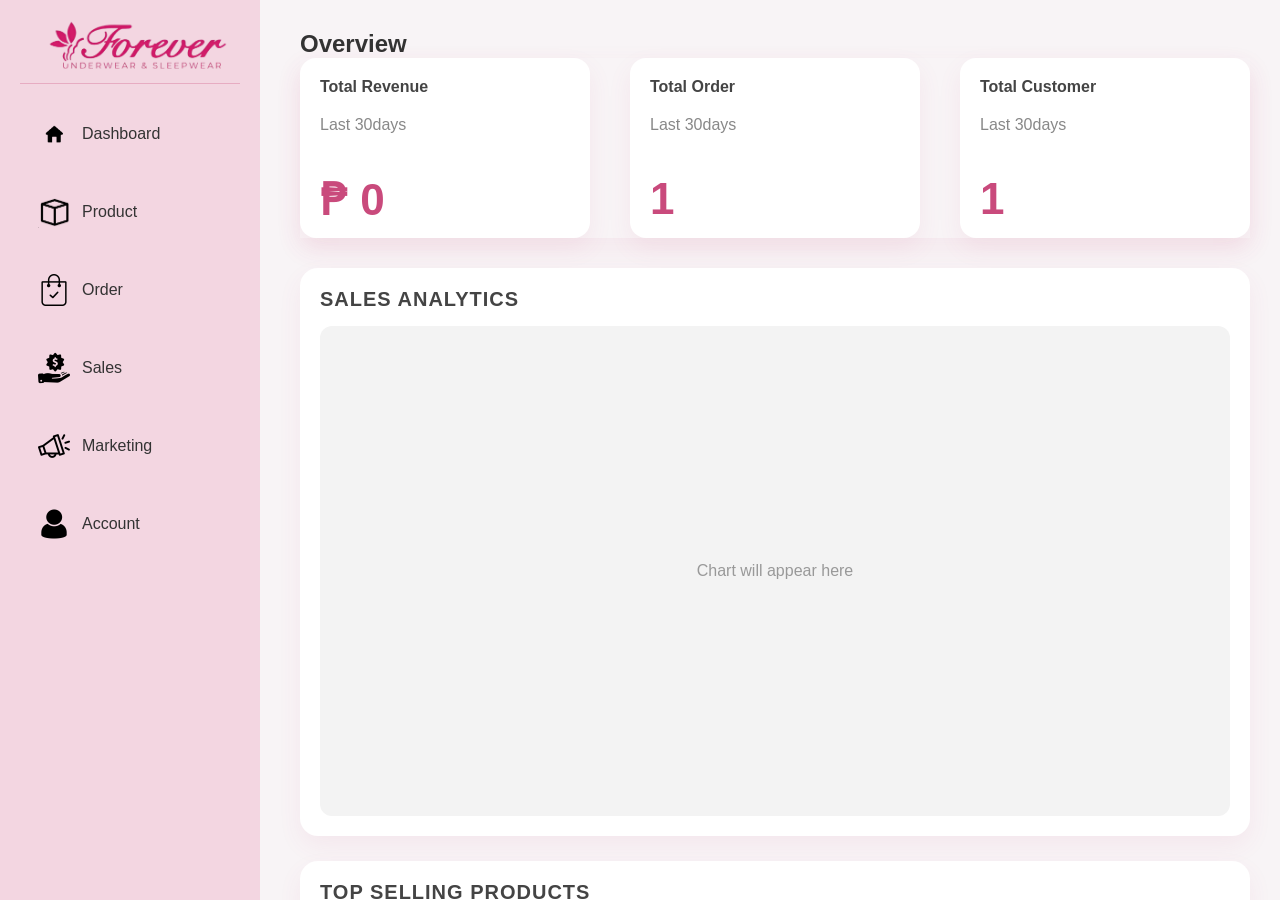
<file: ADMIN/HTML/index.html>
<!DOCTYPE html>
<html lang="en">

<head>
  <meta charset="UTF-8">
  <title>Admin Dashboard</title>
  <link rel="stylesheet" href="../CSS/dashboard.css">
</head>
<body>

<div class="container">

  <!-- SIDEBAR -->

   <aside class="sidebar">
    <div class="logo">
      <img src="../PICTURE/logo.png">
    </div>
   <nav class="menu">

  <a href="dashboard.html" onclick="goPage('dashboard.html')">
  <img src="../PICTURE/home logo.png" class="menu-icon">
  Dashboard
</a>

  <a href="product.php" onclick="goPage('product.html')">
    <img src="../PICTURE/product logo.png" class="menu-icon">
    Product
  </a>

  <a href="order.html" onclick="goPage('order.html')">
    <img src="../PICTURE/ORDER LOGO.webp" class="menu-icon">
    Order
  </a>

<a href="sales.html" onclick="goPage('sales.html')">
    <img src="../PICTURE/SALES LOGO.png" class="menu-icon">
    Sales
  </a>

  <a href="marketing.html" onclick="goPage('marketing.html')">
    <img src="../PICTURE/MARKETING LOGO.png" class="menu-icon">
    Marketing
  </a>

  <a href="account.html" onclick="goPage('account.html')">
    <img src="../PICTURE/ACCOUNT LOGO.png" class="menu-icon">
    Account
  </a>
</nav>
    </aside>

  <!-- MAIN CONTENT -->
  <main class="main">

    <h2 class="page-title">Overview</h2>

    <!-- STATS -->
    <section class="stats">
      <div class="stat-card">
        <p>Total Revenue</p>
        <span>Last 30days</span>
        <h3>₱ 0</h3>
      </div>

      <div class="stat-card">
        <p>Total Order</p>
        <span>Last 30days</span>
        <h3>1</h3>
      </div>

      <div class="stat-card">
        <p>Total Customer</p>
        <span>Last 30days</span>
        <h3>1</h3>
      </div>
    </section>

    <!-- SALES ANALYTICS -->
    <section class="box">
      <h4>SALES ANALYTICS</h4>
      <div class="analytics-placeholder">
        Chart will appear here
      </div>
    </section>

    <!-- TOP SELLING PRODUCTS -->
    <section class="box">
      <h4>TOP SELLING PRODUCTS</h4>

      <div class="products">
        <div class="product-card"></div>
        <div class="product-card"></div>
        <div class="product-card"></div>
        <div class="product-card"></div>
      </div>
    </section>

  </main>

</div>

</body>
</html>
</file>
<file: ADMIN/CSS/dashboard.css>
* {
  margin: 0;
  padding: 0;
  box-sizing: border-box;
}

body {
  font-family: 'Inter', sans-serif;
  background: #F8F4F6;
}

.container {
  display: flex;
  height: 100vh;
}
/* SIDEBAR */
.sidebar {
  width: 260px;
  background: #F3D6E1;
  padding: 20px;
  min-height: 100vh;   
}

.sidebar {
  position: fixed;
  top: 0;
  left: 0;
  width: 260px;
  height: 100vh;
  overflow: hidden; 
}

.logo {
  border-bottom: 1px solid rgba(201, 74, 124, 0.3);
  margin-bottom: 20px;
}

.logo img {
  width: 100%;
}

.menu {
  display: flex;
  flex-direction: column;
}

.menu a {
  display: flex;
  align-items: center;
  gap: 12px;
  padding: 14px 18px;
  margin-bottom: 18px;
  border-radius: 12px;
  color: #333;
  font-weight: 500;
  cursor: pointer;
  text-decoration: none;
}

/* Active sidebar item (Account) */
.menu a.active {
  background: #C94A7C;  
  color: #fff;
}

.menu a.active:hover {
  background: #C94A7C;
}

.menu a:hover {
  background: #C94A7C;
  color: #fff;
}

.menu-icon {
  width: 32px;
  height: 32px;
}

.main {
  flex: 1;
  padding: 30px;
}

.main,
.content {
  margin-left: 10px;       
  height: 100vh;
  overflow-y: auto;        
  padding: 30px;
}

/* LOGOUT BAR */
.sidebar {
  position: relative;
}

.logout-bar {
  position: absolute;
  bottom: 0;
  left: 0;
  width: 100%;
  height: 60px;
  background: #F1B6CC;
  padding: 14px 20px;
  cursor: pointer;
}

.logout-bar {
  text-decoration: none;   
  color: inherit;         
}

.logout-content {
  display: flex;
  align-items: center;
  gap: 14px;
  color: #000;
  font-weight: 600;
  font-size: 24px;
  margin-left: 30px;
}

.logout-bar:hover {
  background: #eaa6c0;
}

/* MAIN */
.main {
  flex: 1;
  padding: 30px;
  margin-bottom: 0%;
}

.page-title {
  font-size: 24px;
  margin-bottom: 0px;
  color: #333;
}

/* STATS */
.stats {
  display: grid;
  grid-template-columns: repeat(3, 1fr);
  gap: 40px;
  margin-bottom: 30px;
   box-shadow:
    0 10px 25px rgba(201, 74, 124, 0.08),
    0 0 0 rgba(201, 74, 124, 0);

  transition: all 0.3s ease;
}

.stat-card:hover {
  transform: translateY(-4px);
  box-shadow:
    0 14px 35px rgba(201, 74, 124, 0.15),
    0 0 25px rgba(201, 74, 124, 0.25);
}

.stat-card {
  background: #fff;
  border-radius: 16px;
  padding: 20px;
  box-shadow: 0 10px 25px rgba(201, 74, 124, 0.08);
  height: 180px;
  width: 100%;
}

.stat-card p {
  font-weight: 600;
  color: #444;
  margin-bottom: 20px;
}

.stat-card span {
  font-size: 16px;
  color: #888;
}

.stat-card h3 {
  margin-top: 40px;
  font-size: 44px;
  color: #C94A7C;
}

/* BOX SECTIONS */
.box {
  background: #fff;
  border-radius: 18px;
  padding: 20px;
  margin-bottom: 25px;
  box-shadow: 0 10px 25px rgba(201, 74, 124, 0.07);
}

.box h4 {
  margin-bottom: 15px;
  font-size: 20px;
  color: #444;
  letter-spacing: 1px;
}

/* ANALYTICS */
.analytics-placeholder {
  height: 490px;
  border-radius: 12px;
  background: #F3F3F3;
  display: flex;
  align-items: center;
  justify-content: center;
  color: #999;
}

.analytics-box {
  transition: 0.3s ease;
}

.analytics-box:hover {
  transform: translateY(-4px);
  box-shadow:
    0 16px 40px rgba(201, 74, 124, 0.18),
    0 0 30px rgba(201, 74, 124, 0.25);
}


/* PRODUCTS */
.products {
  display: grid;
  grid-template-columns: repeat(3, 1fr);
  gap: 25px;
}

/* PRODUCT CARD */
.product-card {
  background: #fff;
  border-radius: 18px;
  border: 2px solid #C94A7C;
  width: 320px;
  overflow: hidden;
  transition: 0.3s ease;
}

.product-card:hover {
  transform: translateY(-6px);
  box-shadow:
    0 16px 35px rgba(201,74,124,0.25);
}

/* IMAGE */
.product-img {
  width: 100%;
  height: 220px;
  background: #fff;
  display: flex;
  align-items: center;
  justify-content: center;
}

.product-img img {
  width: 90%;
  height: 100%;
  object-fit: contain;
}

/* TEXT AREA */
.product-info {
  padding: 18px;
}

.product-info h5 {
  font-size: 16px;
  font-weight: 700;
  margin-bottom: 6px;
  color: #626262;
}

.product-desc {
  font-size: 13px;
  color: #777;
  line-height: 1.4;
  margin-bottom: 10px;
}
</file>
